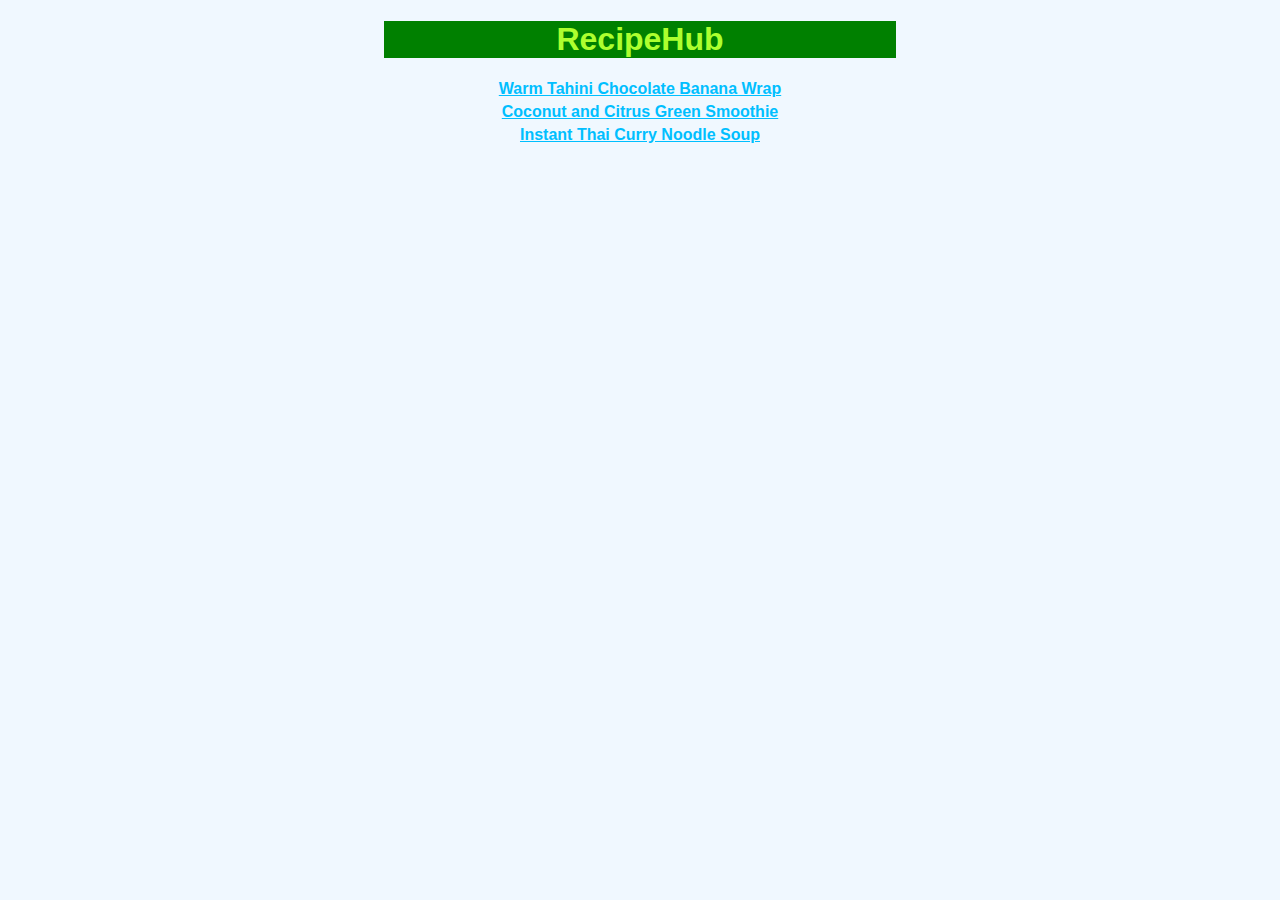
<file: index.html>
<!DOCTYPE html>

<html lang="en">
    <head>
        <meta charset="utf-8">
        <link rel="stylesheet" href="style.css">
        <title>RecipeHub</title>
    </head>

    <body>
        <h1 class="main-title">RecipeHub</h1>
        <ul class="recipe-list">
            <li><a href="./recipes/warm-tahini-chocolate-banana-wrap.html">Warm Tahini Chocolate Banana Wrap</a></li>
            <li><a href="./recipes/coconut-and-citrus-green-smoothie.html">Coconut and Citrus Green Smoothie</a></li>
            <li><a href="./recipes/instant-thai-curry-noodle-soup.html">Instant Thai Curry Noodle Soup</a></li>
        </ul>
    </body>
</html>
</file>
<file: style.css>
body {
    font-family: Verdana, Arial, sans-serif;
    background-color: aliceblue;
    margin-left: 30%;
    margin-right: 30%;
}

.main-title,
.recipe-list,
.source-link,
.description {
    text-align: center;
}

.main-title {
    color: greenyellow;
    background-color: green;
}

.recipe-list {
    list-style-type: none;
    padding: 0%;
}

li {
    margin-bottom: 5px;
}

.description {
    font-family: "Times New Roman", serif;
    font-style: italic;
    margin-left: 10%;
    margin-right: 10%;
}

a {
    color: deepskyblue;
    font-weight: bold;
}

img {
    height: auto;
    width: 100%;
}

button {
    margin-left: 40%;
    margin-right: 40%;
    background-color: green;
    padding: 5px;
}
</file>
